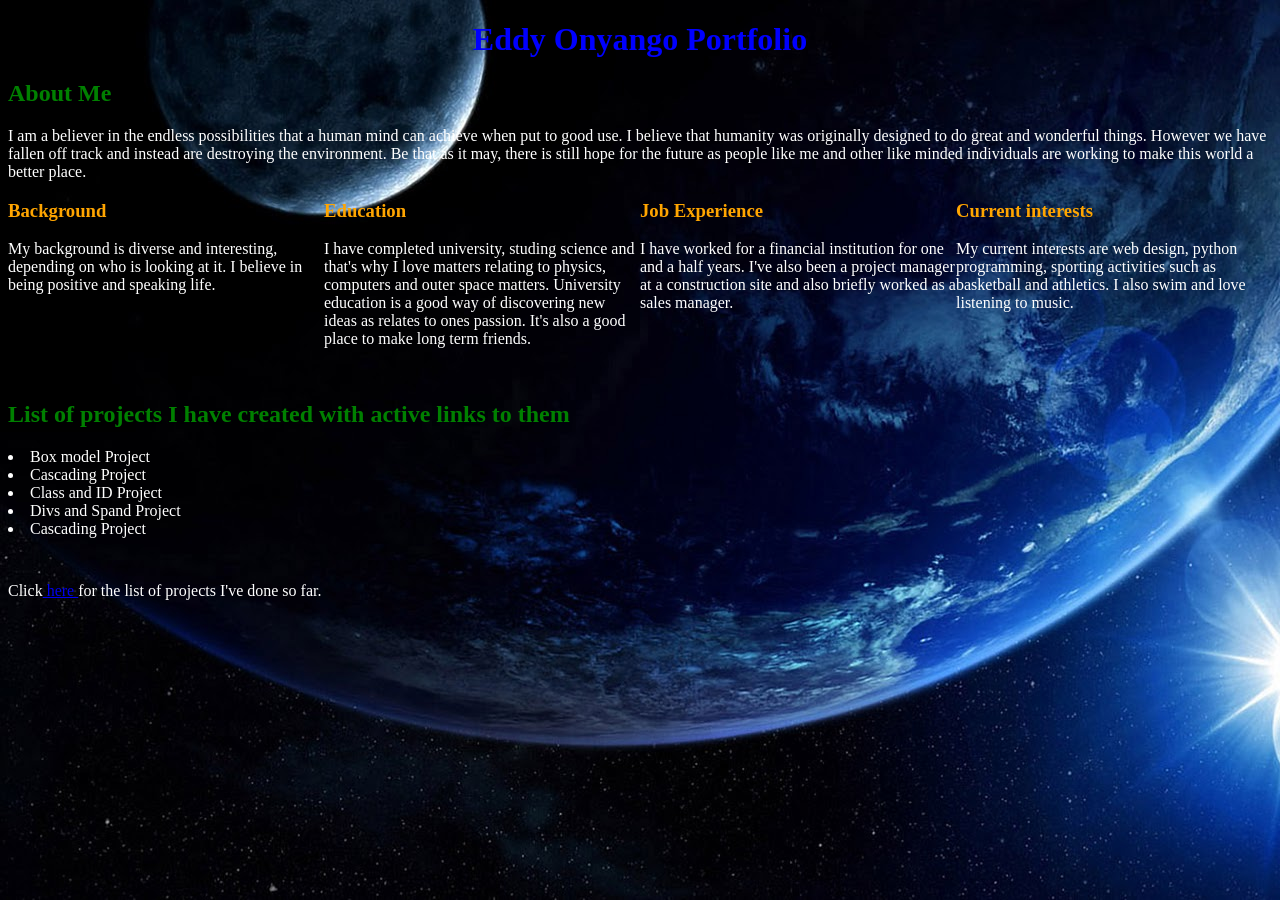
<file: index.html>
<!DOCTYPE html>
<html lang="en">
<head>
    <title>Eddy Onyango Portfolio Landing Page </title>
    <link rel="stylesheet" href="css/styles.css">
</head>
<body>
  <h1> Eddy Onyango Portfolio </h1>

  <p class="line1"><h2>About Me</h2></p>
    I am a believer in the endless possibilities that a human mind can achieve when put to good use. I believe that humanity was originally designed to do great and wonderful things. However we have fallen off track and instead are destroying the environment. Be that as it may, there is still hope for the future as people like me and other like minded individuals are working to make this world a better place.
  <div class="row">
  <div class="column"><h3>Background</h3>
My background is diverse and interesting, depending on who is looking at it. I believe in being positive and speaking life.</div>
  <div class="column"><h3>Education</h3>
  I have completed university, studing science and that's why I love matters relating to physics, computers and outer space matters. University education is a good way of discovering new ideas as relates to ones passion. It's also a good place to make long term friends.</div>
  <div class="column"><h3>Job Experience</h3>
  I have worked for a financial institution for one and a half years. I've also been a project manager at a construction site and also briefly worked as a sales manager.</div>
  <div class="column"><h3>Current interests</h3>
  My current interests are web design, python programming, sporting activities such as basketball and athletics. I also swim and love listening to music.</div>
  </div>


<div class="projects">
<h2>List of projects I have created with active links to them</h2>
<p>
<li>Box model Project</li>
<li>Cascading Project</li>
<li>Class and ID Project</li>
<li>Divs and Spand Project</li>
<li>Cascading Project</li>
  </p>
</div>

<div class="link">
  <p>Click<a href="https://github.com/eddy939/Moringa-Week1"> here </a>for the list of projects I've done so far.</p>  
</div>


</body>
</html>
</file>
<file: css/styles.css>
h1 {
  color: blue;
  text-align: center;
}

h3 {
  color: orange;
}

h2 {
color: green;
}

body {
  background-image: url("../images/earth-from-outer-space.jpg");
  background-color:  #cccccc;
  color: white;

}

p {
  color: white;
}

.column {
  float: left;
  width: 25%
}

.projects{
  float:left;
  width: 100%;
  padding-bottom: 12px;
}

.row{
  padding-bottom: 200px;
}

.link{
  float:left;
  widthe: 100%;
}
</file>
